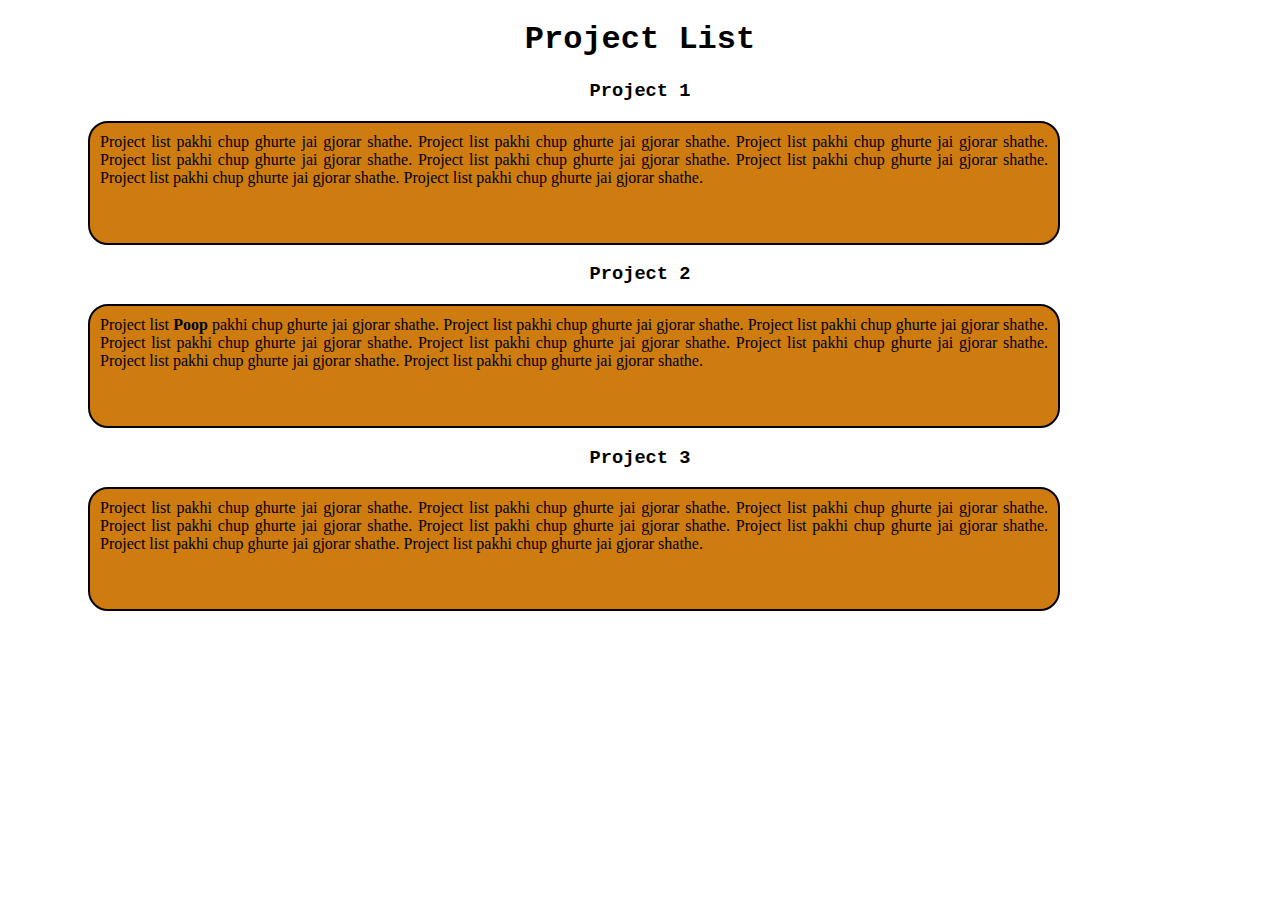
<file: first-website/index.html>
<!DOCTYPE html>
<html lang="en">
  <head>
    <meta charset="UTF-8" />
    <meta http-equiv="X-UA-Compatible" content="IE=edge" />
    <meta name="viewport" content="width=device-width, initial-scale=1.0" />
    <title>Project List</title>
    <link rel="stylesheet" href="blog.css" />
  </head>
  <body>
    <h1>Project List</h1>
    <h3>Project 1</h3>
    <p>
      Project list pakhi chup ghurte jai gjorar shathe. Project list pakhi chup
      ghurte jai gjorar shathe. Project list pakhi chup ghurte jai gjorar
      shathe. Project list pakhi chup ghurte jai gjorar shathe. Project list
      pakhi chup ghurte jai gjorar shathe. Project list pakhi chup ghurte jai
      gjorar shathe. Project list pakhi chup ghurte jai gjorar shathe. Project
      list pakhi chup ghurte jai gjorar shathe.
    </p>
    <h3>Project 2</h3>
    <p>
      Project list <strong>Poop</strong> pakhi chup ghurte jai gjorar shathe.
      Project list pakhi chup ghurte jai gjorar shathe. Project list pakhi chup
      ghurte jai gjorar shathe. Project list pakhi chup ghurte jai gjorar
      shathe. Project list pakhi chup ghurte jai gjorar shathe. Project list
      pakhi chup ghurte jai gjorar shathe. Project list pakhi chup ghurte jai
      gjorar shathe. Project list pakhi chup ghurte jai gjorar shathe.
    </p>
    <h3>Project 3</h3>
    <p>
      Project list pakhi chup ghurte jai gjorar shathe. Project list pakhi chup
      ghurte jai gjorar shathe. Project list pakhi chup ghurte jai gjorar
      shathe. Project list pakhi chup ghurte jai gjorar shathe. Project list
      pakhi chup ghurte jai gjorar shathe. Project list pakhi chup ghurte jai
      gjorar shathe. Project list pakhi chup ghurte jai gjorar shathe. Project
      list pakhi chup ghurte jai gjorar shathe.
    </p>
  </body>
</html>
</file>
<file: first-website/blog.css>
h1 {
  text-align: center;
  font-family: "Courier New", Courier, monospace;
}
h3 {
  text-align: center;
  font-family: "Courier New", Courier, monospace;
}
p {
  background-color: rgb(206, 123, 15);
  color: black;
  text-align: justify;
  word-wrap: normal;
  width: 75%;
  height: 100px;
  margin: 10px 80px;
  padding: 10px;
  border: 2px solid black;
  border-radius: 20px;
}
</file>
